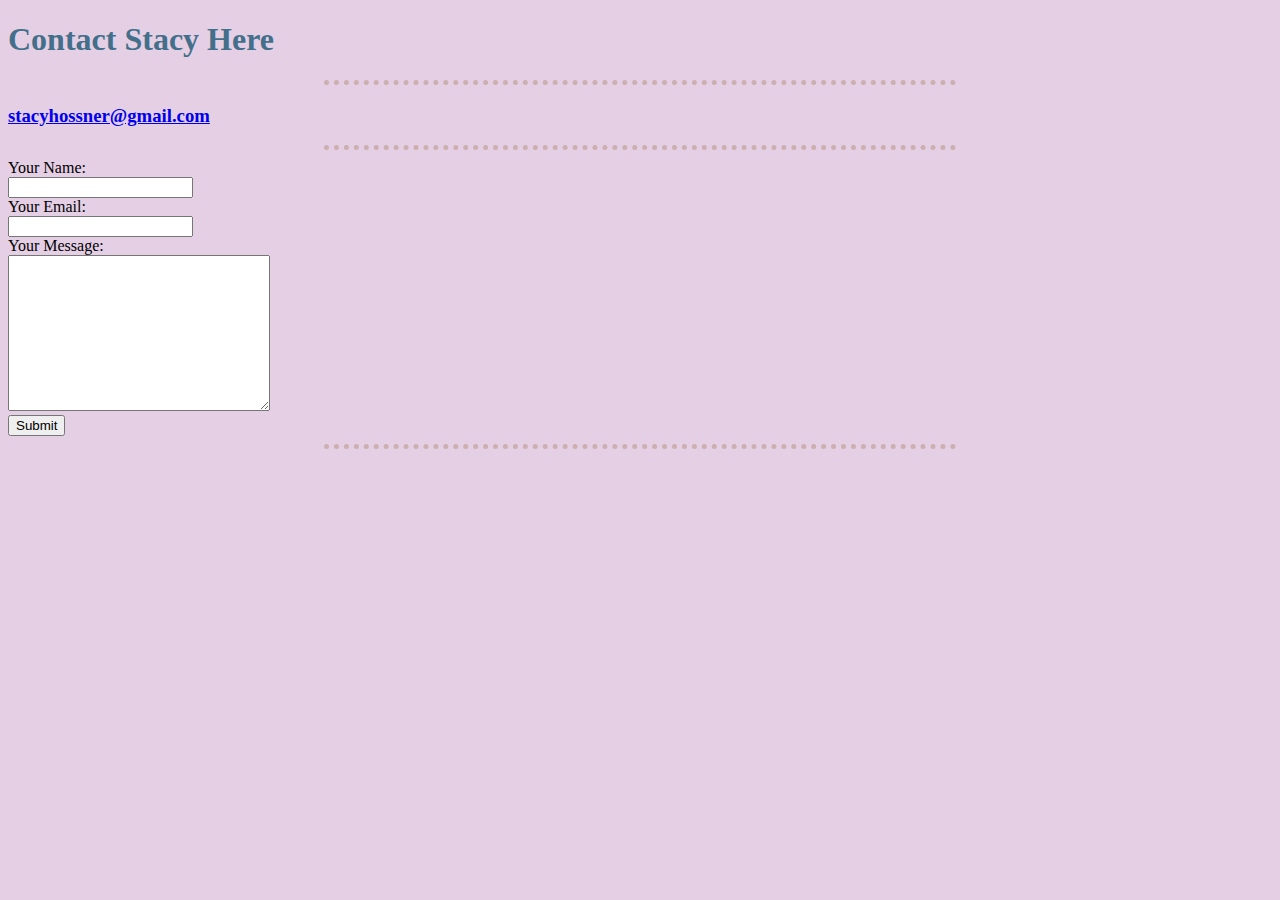
<file: mycontact.html>
<!DOCTYPE html>
<html>

<head>
  <meta charset="utf-8">
  <title>Contact Stacy Here</title>
  <link rel="stylesheet" href="styles.css">
</head>

<body>
  <h1>Contact Stacy Here</h1>
  <hr>
  <h3><a href = "mailto: abc@example.com">stacyhossner@gmail.com</a></h3>
  <hr>
  <form action="mailto:stacyhossner@gmail.com" method="post" enctype="text/plain">
    <label>Your Name:</label><br>
    <input type="text" name="Your Name" value=""><br>
    <label>Your Email:</label><br>
    <input type="email" name="Your Email" value=""><br>
    <label>Your Message:</label><br>
    <textarea name="name" rows="10" cols="30"></textarea><br>
    <input type="submit" name="Your Message">
    <hr>
  </form>

</body>

</html>
</file>
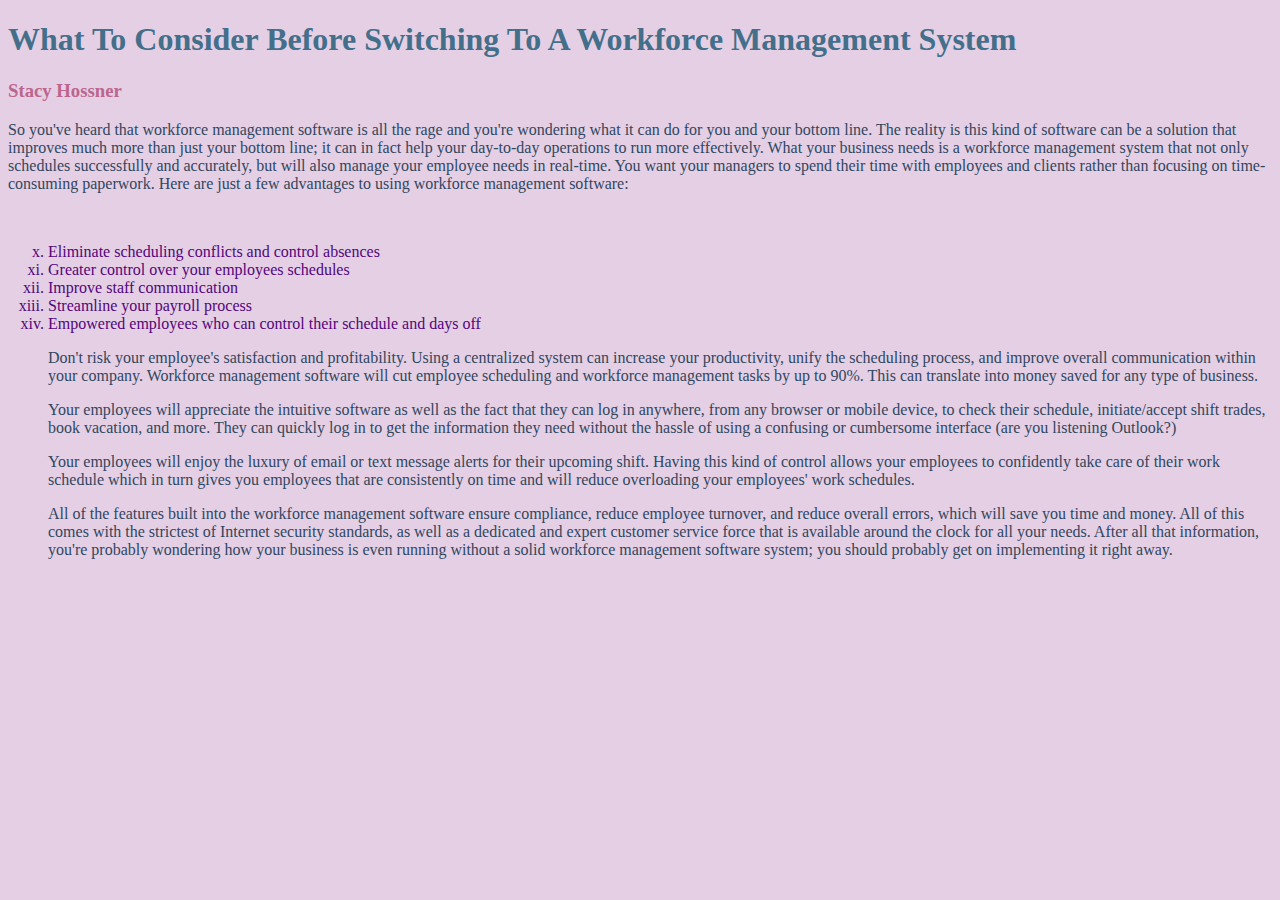
<file: writingsample.html>
<!DOCTYPE html>
<html lang="en" dir="ltr">

<head>
  <meta charset="utf-8">
  <link rel="stylesheet" href="styles.css">
  <title></title>
</head>

<!doctype html>
<html lang="en">
<head>
<title>PAGE_TITLE</title>
<meta name="description" content="PAGE_DESCRIPTION: generated on https://essayscam.org/text-to-html/">
<meta charset="utf-8">
<meta name="viewport" content="width=device-width, initial-scale=1">
</head>
<body>

<h1>What To Consider Before Switching To A Workforce Management System </h1>
<h3>Stacy Hossner</h3>

<p style="color:#30475e;"> So you've heard that workforce management software is all the rage and you're wondering what it can do for you and your bottom line. The reality is this kind of software can be a solution that improves much more than just your bottom line; it can in fact help your day-to-day operations to run more effectively. What your business needs is a workforce management system that not only schedules successfully and accurately, but will also manage your employee needs in real-time. You want your managers to spend their time with employees and clients rather than focusing on time-consuming paperwork. Here are just a few advantages to using workforce management software:</p><br>

<ol type="i" start="10">
  <li style="color:#52057b;"><a>Eliminate scheduling conflicts and control absences</a></li>
    <li style="color:#52057b;"><a>Greater control over your employees schedules</a></li>
      <li style="color:#52057b;"><a>Improve staff communication</a></li>
        <li style="color:#52057b;"><a>Streamline your payroll process</a></li>
          <li style="color:#52057b;"><a>Empowered employees who can control their schedule and days off</a></li>


<p style="color:#30475e;">Don't risk your employee's satisfaction and profitability. Using a centralized system can increase your productivity, unify the scheduling process, and improve overall communication within your company. Workforce management software will cut employee scheduling and workforce management tasks by up to 90%. This can translate into money saved for any type of business.<br>
 <p style="color:#30475e;">Your employees will appreciate the intuitive software as well as the fact that they can log in anywhere, from any browser or mobile device, to check their schedule, initiate/accept shift trades, book vacation, and more. They can quickly log in to get the information they need without the hassle of using a confusing or cumbersome interface (are you listening Outlook?)<br>
 <p style="color:#30475e;">Your employees will enjoy the luxury of email or text message alerts for their upcoming shift. Having this kind of control allows your employees to confidently take care of their work schedule which in turn gives you employees that are consistently on time and will reduce overloading your employees' work schedules.<br>
 <p style="color:#30475e;">All of the features built into the workforce management software ensure compliance, reduce employee turnover, and reduce overall errors, which will save you time and money. All of this comes with the strictest of Internet security standards, as well as a dedicated and expert customer service force that is available around the clock for all your needs. After all that information, you're probably wondering how your business is even running without a solid workforce management software system; you should probably get on implementing it right away.</p>

</body>
</html>
</file>
<file: styles.css>
body {
  background-color: #e5cfe5;
}

hr {
  border-color: #ccafaf;
  border-width: 5px;
  border-style: dotted none none;
  height: 1px;
  width: 50%;
}

h1 {
  color: #436f8a;
}

h3 {
  color: #bc658d;
}
</file>
